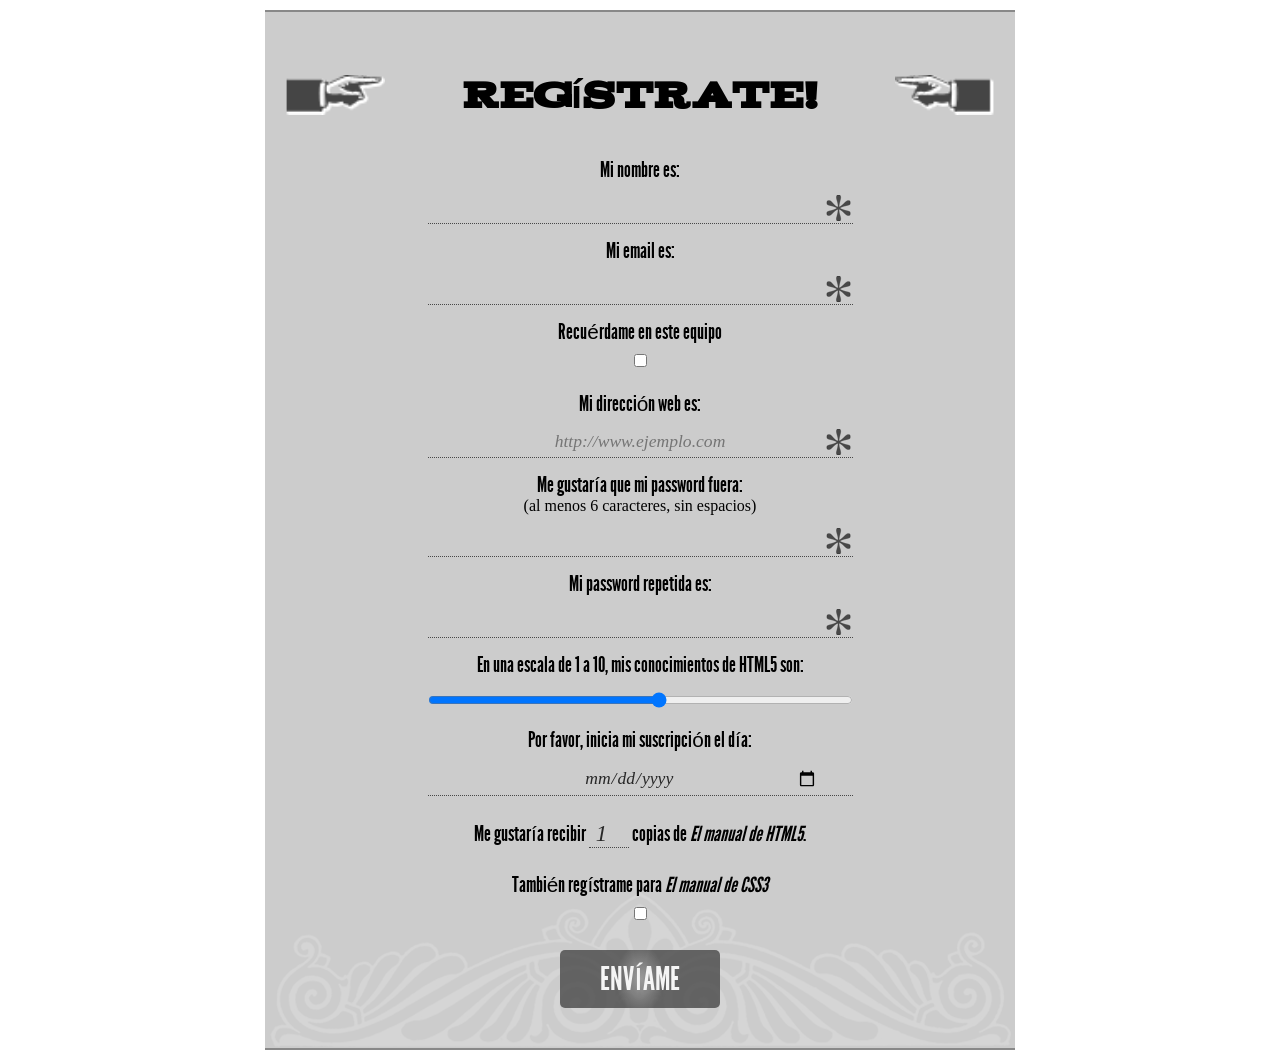
<file: index.html>
<!doctype html>
<html lang="es">
<head>
  <meta charset="utf-8">
  <title>Registro</title>
  <meta name="description" content="HTML5, CSS3">
  <meta name="author" content="Danica Vargas">
  <link rel="stylesheet" href="css/style.css">
  <!--[if lt IE 9]>
	<script src="http://html5shiv.googlecode.com/svn/trunk/html5.js">
	</script>
  <![endif]-->
</head>
<body>
    <form id="registro" method="post">
        <h1>Regístrate!</h1>
        <ul>
            <li>
                <label for="nombre">Mi nombre es:</label>
                <input type="text" id="nombre" name="nombre" required>
            </li>
            <li>
                <label for="email">Mi email es:</label>
                <input type="email" id="email" name="email" required>
            </li>
            <li>
                <label for="recuerdame">Recuérdame en este equipo</label>
                <input type="checkbox" value="true" id="recuerdame"> 
            </li>
            <li>
                <label for="url">Mi dirección web es:</label>
                <input type="url" id="url" name="url" placeholder="http://www.ejemplo.com" required>
            </li>
            <li>
                <label for="password1">Me gustaría que mi password fuera:</label>
                <p>(al menos 6 caracteres, sin espacios)</p>
                <input type="password" id="password1" name="password1" required pattern="^\S{6,}$">
            </li>
            <li>
                <label for="password2">Mi password repetida es:</label>
                <input type="password" id="password2" name="password2" required pattern="^\S{6,}$">
            </li>
            <li>
                <label for="conocimientos">En una escala de 1 a 10, mis conocimientos de HTML5 son:</label>
                <input type="range" id="conocimientos" name="conocimientos" min="1" max="10">
            </li>
            <li>
                <label for="fechaInicio">Por favor, inicia mi suscripción el día:</label>
                <input type="date" id="fechaInicio" name="fechaInicio">
            </li> <li>
                <label for="cantidad">Me gustaría recibir 
                    <input type="number" name="cantidad" id="cantidad" value="1" min="0" max="5"> copias de <cite>El manual de HTML5</cite>.</label>
            </li>
            <li>
                <label for="tambienCSS3">También regístrame para <cite>El manual de CSS3</cite></label>
                <input id="tambienCSS3" name="tambienCSS3" type="checkbox">
            </li>
            <li>
                <button type="submit" id="registro-submit">Envíame</button>
            </li>
        </ul>
    </form>
    <script src="script/script.js"></script>
</body>
</html>
</file>
<file: css/style.css>
/* ==========================================================================
   1. INCORPORACIÓN DE FUENTES (@font-face)
   ========================================================================== */
@font-face {
    font-family: 'LeagueGothic';
    src: url('../fonts/League_Gothic-webfont.woff') format('woff'),
         url('../fonts/League_Gothic-webfont.ttf') format('truetype');
    font-weight: normal;
    font-style: normal;
}

@font-face {
    font-family: 'AcknowledgementMedium';
    src: url('../fonts/Acknowledgement-webfont.woff') format('woff'),
         url('../fonts/Acknowledgement-webfont.ttf') format('truetype');
    font-weight: normal;
    font-style: normal;
}

/* ==========================================================================
   2. ESTILOS BASE Y SELECCIÓN
   ========================================================================== */
* {
    margin: 0;
    padding: 0;
}

/* Requisito: Personalización de la selección de texto */
::selection {
    background-color: #484848;
    color: #fff;
    text-shadow: none;
}

/* ==========================================================================
   3. ESTRUCTURA DEL FORMULARIO
   ========================================================================== */
form {
    margin: 10px auto;
    border: solid 2px #888;
    border-width: 2px 0;
    width: 710px;
    text-align: center;
    padding: 20px;
    /* Suponiendo que bg-form.png está en la carpeta de imágenes principal */
    background: rgba(0,0,0,0.2) url('../imgs/bg-form.png') no-repeat bottom center;
}

form ul { 
    list-style-type: none; 
}

form ul li { 
    margin-bottom: 15px; 
}

/* Requisito: Título con doble imagen de fondo y fuente Acknowledgement */
form h1 {
    font-family: 'AcknowledgementMedium', sans-serif;
    font-size: 2.5em;
    padding: 40px 0;
    background-image: url('../imgs-registro/bg-formtitle-left.png'), 
                      url('../imgs-registro/bg-formtitle-right.png');
    background-position: left center, right center;
    background-repeat: no-repeat;
    background-size: 100px auto; /* Redimensionadas a 100px */
}

/* Requisito: Labels con fuente LeagueGothic */
label {
    font-family: 'LeagueGothic', sans-serif;
    display: block;
    margin: auto;
    text-align: center;
    cursor: pointer;
    font-size: 1.3em;
}

/* ==========================================================================
   4. INPUTS Y ESTADOS DE VALIDACIÓN
   ========================================================================== */
input { 
     
    color: #282828;
    background-color: transparent;
    border: dotted #484848;    
    border-width: 0 0 1px 0;
    display: block;
    margin: 10px auto;
    font-style: italic;
    font-family: Times, "Times New Roman", serif;
    font-size: 1.1em;
    padding: 5px 35px;
    width: 50%;
    text-align: center;
}

/* Requisito: Marcado de campos obligatorios con required.png */
input:required {
    background: url('../imgs-registro/required.png') no-repeat right center;
}

/* Requisito: Marcado de campos válidos con foco */
input:focus:valid {
    background: url('../imgs-registro/valid.png') no-repeat right center;
}

/* Requisito: Marcado de campos inválidos con foco */
input:focus:invalid {
    background: url('../imgs-registro/invalid.png') no-repeat right center;
}

/* Correcciones para tipos específicos */
input[type="checkbox"] { 
    vertical-align: bottom; 
    display: inline;
    width: auto;
    background: none !important; /* Quitar iconos de validación en checkboxes */
}

input[type="range"] { 
    border: none; 
}

label[for="cantidad"], #cantidad { 
    display: inline; 
}

#cantidad { 
    width: 40px; 
    display: inline; 
    padding: 0; 
}

/* ==========================================================================
   5. BOTÓN DE ENVÍO
   ========================================================================== */
/* Requisito: El botón debe usar la fuente LeagueGothic */
#registro-submit {
    cursor: pointer;
    border: none;
    border-radius: 5px;
    background: radial-gradient(30% 120%, rgba(144,144,144, 1) 0%, rgba(72,72,72,1) 50%);
    color: #fff;
    font-family: 'LeagueGothic', sans-serif;
    text-transform: uppercase;
    font-size: 2em;
    padding: 10px 40px;
    margin: 20px auto;
    opacity: 0.8;
    transition: opacity .25s linear;
    display: block;
    width: auto;
}

#registro-submit:hover { 
    opacity: 1; 
}
</file>
